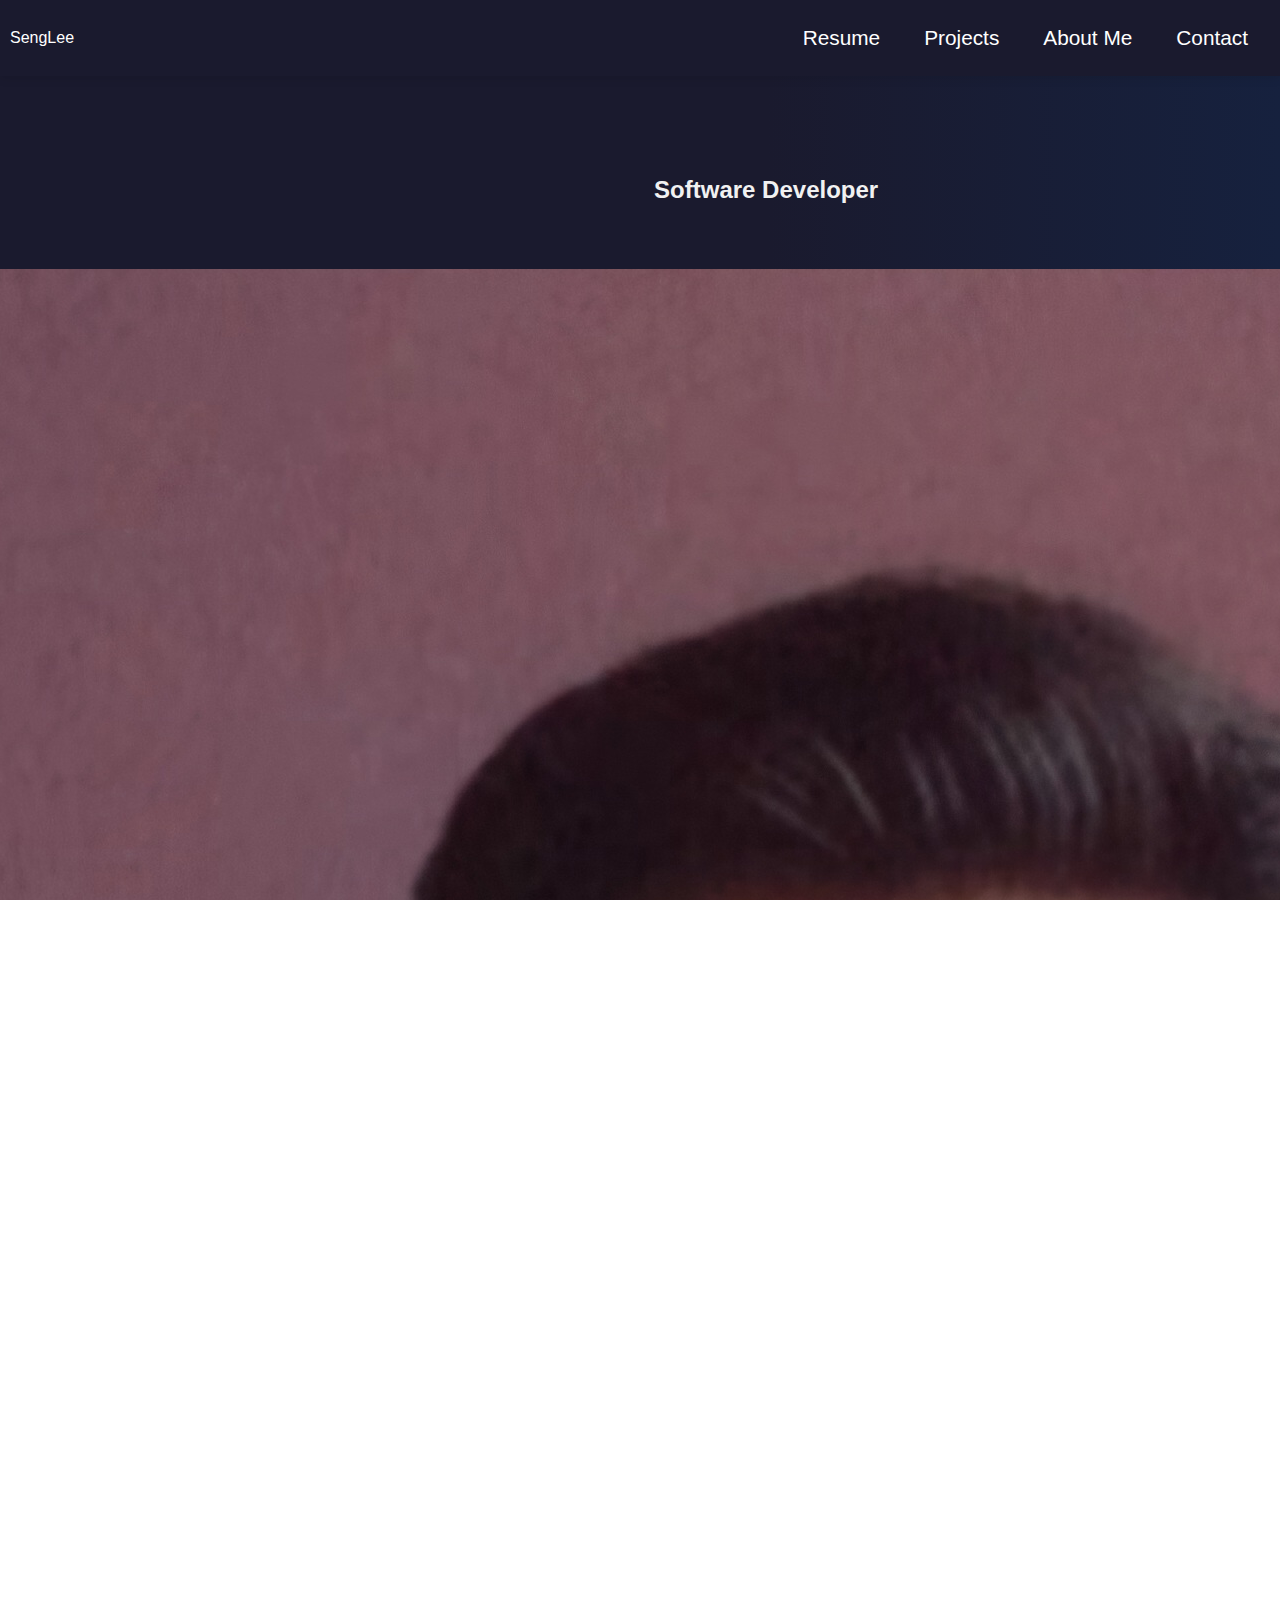
<file: index.html>
<!DOCTYPE html>
<html lang="en">
<head>
    <meta charset="UTF-8">
    <meta name="viewport" content="width=device-width, initial-scale=1.0">
    <link rel="reset" href="./css/reset.css">
    <link rel="stylesheet" href="./css/index.css">
    <script src="./js/script.js" async></script>
    <title>Home</title>
</head>
<body>
    <header>
        <div id="hamburgerMenu">
            <div class="offscreen">
                <ul>
                    <li><a href="./pages/resume.html">Resume</a></li>
                    <li><a href="./pages/projects.html">Projects</a></li>
                    <li><a href="./pages/about.html">About Me</a></li>
                    <li><a href="./pages/contact.html">Contact</a></li>
                </ul>
            </div>
            <nav>
                <h1>SENG LEE</h1>
                <div class="menu">
                    <span></span>
                    <span></span>
                    <span></span>
                </div>
            </nav>
        </div>
        <div>
            <nav id="navbar">
                <div id="logo"><p>SengLee</p></div>
                <ul>
                    <li><a href="./pages/resume.html">Resume</a></li>
                    <li><a href="./pages/projects.html">Projects</a></li>
                    <li><a href="./pages/about.html">About Me</a></li>
                    <li><a href="./pages/contact.html">Contact</a></li>
                </ul>
            </nav>
        </div>
    </header>
    <main>
        <section class="hero">
            <h1>Hi, I'm <span>Seng Lee</span></h1>
            <h2>Software Developer</h2>
            <div class="buttons">
                <a href="./pages/contact.html" class="button-regular">Hire Me</a>
                <a href="./pages/projects.html" class="button-spec">My Work</a>
            </div>
            <div>
                <img src="./assets/images/AIpic.jpg" alt="headshot">
            </div>
            <div id="discription">
                <p>
                    My name is Seng Lee. I am currently a student at <span>Mid State Technical College</span> in the Software Development program.
                    I have experience with in HTML, CSS, JavaScript, and Python. I have a passion for learning new technologies and 
                    improving my skills. sdkdiekdsielese
                </p>
            </div>
        </section>
        <section class="main-content">
            <h2>My Skills</h2>
            <div class="cards">
                <img src="./assets/images/html.png" class="html" alt="html logo">
            </div>
            <div class="cards">
                <img src="./assets/images/css.png" class="css" alt="css logo">
            </div>
            <div class="cards">
                <img src="./assets/images/js.png" class="js" alt="javascript logo">
            </div>
            <div class="cards">
                <img src="./assets/images/python.png" class="python" alt="python logo">
            </div>
        </section>
    </main>
</body>
<footer>
    <div>
        <p>&copy; 2025 Seng Lee. All rights reserved.</p>
        <div class="socials">
            <a href="" class="github">Github</a>
        </div>
        <div class="socials">
            <a href="" class="facebook">Facebook</a>
        </div>
        <div class="socials">
            <a href="" class="linkedin">Linkedin</a>
        </div>
    </div>
</footer>
</html>
</file>
<file: css/index.css>
:root {
    --primary-color: #6c63ff;
    --primary-dark: #564fcc;
    --secondary-color: #4dccc6;
    --dark-color: #1a1a2e;
    --darker-color: #16213e;
    --light: #f1f1f1;
    --gray: #888;
    --error: #ff4d4d;
    --success: #4dff88;
}

@font-face {
    font-family: Thalian;
    src: url(../assets/fonts/Thalian-JpKvE.otf) format('opentype');
}

html, body {
    overflow-x: hidden;
}

body {
    background: linear-gradient(to right, var(--dark-color) 60%, var(--darker-color) 100%);
    font-family: 'Segoe UI', Tahoma, Verdana, sans-serif;
    height: 100vh;
    margin: 0;
    padding: 0;
    position: relative;
    justify-content: center;
}

#navbar {
    display: none;
}

.offscreen {
    background-color: var(--primary-color);
    height: 100%;
    width:100%;
    margin-top: 87px;
    position: fixed;
    top: 0;
    right: -1500px;
    display: flex;
    flex-direction: column;
    justify-content: center;
    align-items: center;
    text-align: center;
    font-size: 1rem;
    transition: .5s ease;
    overflow: hidden;
}

.offscreen.active {
    right: 0;
}

.offscreen li, a {
    list-style: none;
    margin: 10px;
    padding: 12px;
    color: white;
    font-size: 1.5rem;
    text-decoration: none;
    font-family: 'Franklin Gothic Medium', 'Arial Narrow', Arial, sans-serif;
    transition: .5s ease;
}
.offscreen ul {
    display: flex;
    flex-direction: column;
    justify-content: center;
    align-items: center;
    margin: 0;
    padding: 0;

}

.offscreen a:hover {
    color: var(--success);
    text-shadow: 0 2px 10px rgba(255, 255, 255, 0.562);
}

nav {
    padding: 10px;
    margin: 0;
    display: flex;
    background-color: var(--dark-color);
    color: white;
    box-shadow: 0 2px 10px rgba(0, 0, 0, 0.1);
}

.menu {
    height: 50px;
    width: 50px;
    margin-left: auto;
    position: relative;
}

.menu span {
    height: 5px;
    width: 100%;
    background-color: rgb(255, 255, 255);
    border-radius: 25px;
    position: absolute;
    top: 50%;
    left: 50%;
    transform: translate(-50%, -50%);
    transition: .3s ease;
}

.menu span:nth-child(1) {
    top: 25%;
}

.menu span:nth-child(3) {
    top: 75%;
}

.menu.active span:nth-child(1) {
    top: 50%;
    transform: translate(-50%, -50%) rotate(45deg);
}

.menu.active span:nth-child(2) {
    opacity: 0;
}

.menu.active span:nth-child(3) {
    top: 50%;
    transform: translate(-50%, -50%) rotate(-45deg);
}

.hero {
    display: flex;
    flex-direction: column;
    justify-content: center;
    align-items: center;
    text-align: center;
    color: var(--light);
}

#headshot {
    width: 100%;
    height: 100%;
    padding: 10px;
    margin: 10px;
    display: flex;
    align-items: center;
    justify-content: center;
}

#headshot img {
    width:50%;
    max-width: 200px;
    border-radius: 15px;
    box-shadow: 2px 1px 6px rgb(114, 114, 114);
}

.hero span {
    color: var(--primary-color);
}

.buttons {
    display: flex;
    justify-content: space-evenly;
    padding: 10px;
    margin: 10px;
    gap: 10px;
}

.button-regular {
    display: inline-block;
    padding: 12px;
    border: solid 2px var(--light);
    border-color: var(--primary-color);
    border-radius: 10px;
    font-weight: bold;
    text-align: center;
    cursor: pointer;
    transition: all 0.4s ease;
    margin: 5px;
}

.button-spec {
    display: inline-block;
    padding: 12px;
    border: solid 2px var(--light);
    border-color: var(--primary-color);
    background-color: var(--primary-color);
    border-radius: 10px;
    font-weight: bold;
    text-align: center;
    cursor: pointer;
    transition: all 0.4s ease;
    margin: 5px;
}

.pulse {
    animation: pulse 2s infinite ease;
}

@keyframes pulse {
    0% {
        box-shadow: 2px 1px 6px rgba(108, 99, 255, 0.7);
    }
    70% {
        box-shadow: 0 0 0 10px rgba(108, 99, 255, 0);
    }
    100% {
        box-shadow: 0 0 0 0 rgba(108, 99, 255, 0);
    }
}

.button-regular:hover {
    background-color: var(--success);
    color: var(--dark-color);
    box-shadow: 0 2px 10px rgba(255, 255, 255, 0.562);
    scale: 1.05;
}

.button-spec:hover {
    background-color: var(--success);
    color: var(--dark-color);
    box-shadow: 0 2px 10px rgba(255, 255, 255, 0.562);
    scale: 1.06;
}

.discription p{
    padding: 15px;
    margin: 10px;
    line-height: 1.5;
    font-family: 'Franklin Gothic Medium', 'Arial Narrow', Arial, sans-serif;
    font-size: 1.2rem;
    text-align: start;
    background-color: rgba(146, 143, 143, 0.178);
    border-radius: 15px;
}

.skills {
    justify-items: center;
    align-items: center;
}

.card-container {
    width: 90%;
    padding: 20px;
    margin: 10px;
    display: grid;
    grid-template-columns: repeat(2, 1fr);
    gap: 20px;
    justify-items: center;
    align-items: center;
    text-align: center;
    color: var(--light);
}

.card-container h2 {
    grid-column: span 2;
    font-size: 2rem;
    border-bottom: solid 2px var(--primary-color);
    padding-bottom: 5px;
}

.cards {
    display: flex;
    justify-content: center;
    border-radius: 10px;
    background: rgb(221, 221, 221);
    padding: 10px;
    transition: all 0.5s ease;
    width: 90%;
    height: auto;
}

.cards img {
    width: 100px;
    height: 90px;

}

.cards:hover {
    box-shadow: 0 2px 9px rgba(170, 170, 170, 0.897);
    scale: 1.07;
}

footer {
    height: 200px;
    background: linear-gradient(to right, var(--primary-color) 15%, var(--primary-dark) 100%);
}

.container {
    width: 100%;
    display: flex;
    flex-direction: column;
    justify-content: space-evenly;
    align-items: center;
    text-align: center;
    color: var(--light);
}

.socials a {
    transition: .4s ease;
    font-size: 1.06rem;
}
.socials a:hover {
    color: var(--success);
    text-shadow: 0 2px 10px rgba(255, 255, 255, 0.562);
}

@media (min-width: 768px) {
    #hamburgerMenu {
        display: none;
    }

    header {
        height: 91.83px;
        width: 100%;
    }

    #navbar {
        display: flex;
        justify-content: space-between;
        align-items: center;
        flex-direction: row;

    }

    #navbar ul {
        list-style: none;
        display: flex;
        flex-direction: row;
        justify-content: center;
    }

    #navbar a {
        font-size: 1.3rem;
        transition: .5s ease;
    }

    #navbar a:hover {
        color: var(--success);
        text-shadow: 0 2px 10px rgba(255, 255, 255, 0.562);
    }

    .span-spec {
        color: var(--secondary-color);
    }

    .hero {
        display: grid;
        grid-template-columns: repeat(2, 1fr);
        gap: 20px;
        justify-items: center;
        text-align: center;
        align-items: center;
        padding: 20px;
        padding-bottom: 50px;
        margin: 20px;
    }

    .hero-header {
        grid-column: span 2;
    }

    #headshot img {
        max-width: 270px;
    }

    .discription {
        width: 90%;
        height: 100%;
    }
}
</file>
